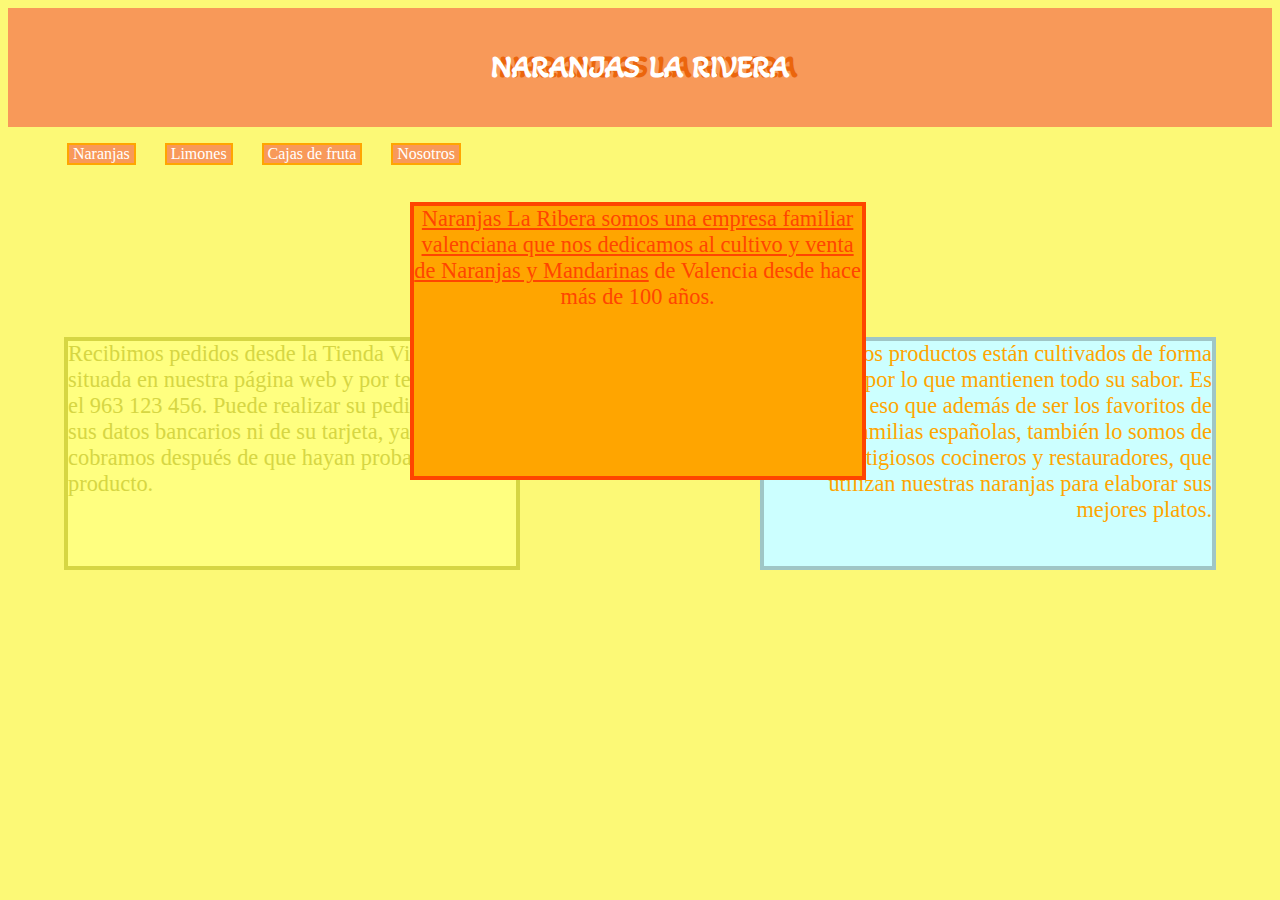
<file: index.html>
<!DOCTYPE html>
<html lang="en">
    <link rel="stylesheet" href="style.css">
    <link rel="preconnect" href="https://fonts.gstatic.com">
    <link href="https://fonts.googleapis.com/css2?family=Akaya+Kanadaka&display=swap" rel="stylesheet">

<head>
    <meta charset="UTF-8">
    <meta http-equiv="X-UA-Compatible" content="IE=edge">
    <meta name="viewport" content="width=device-width, initial-scale=1.0">
    <title>Naranjas La Rivera</title>

</head>
<body>
    <header>
       <br>
        <h1>NARANJAS LA RIVERA</h1>
        <br>
    </header>

    <section>
    <nav> 
        
        <td> 
        <ul>
        <li><a href="index.html">Naranjas</a></li>
       <li> <a href="">Limones</a> </li>
       <li>   <a href="">Cajas de fruta</a> </li>
       <li>  <a href="nosotros.html">Nosotros</a> </li>
        </ul>
       </td>
   
    </nav>
</section>


<section class="bloques">
<p id="m1"><span class="subrayado">Naranjas La Ribera somos una empresa familiar valenciana que nos dedicamos al cultivo y venta de Naranjas y Mandarinas</span> de Valencia desde hace más de 100 años.</p>

  <p id="m2">Recibimos pedidos desde la Tienda Virtual situada en nuestra página web y por teléfono, en el 963 123 456. Puede realizar su pedido sin dar sus datos bancarios ni de su tarjeta, ya que sólo cobramos después de que hayan probado nuestro producto.
</p>

  <p id="m3">Nuestros productos están cultivados de forma natural, por lo que mantienen todo su sabor. Es por eso que además de ser los favoritos de muchas familias españolas, también lo somos de prestigiosos cocineros y restauradores, que utilizan nuestras naranjas para elaborar sus mejores platos.
</p>
</section>



</body>

</html>
</file>
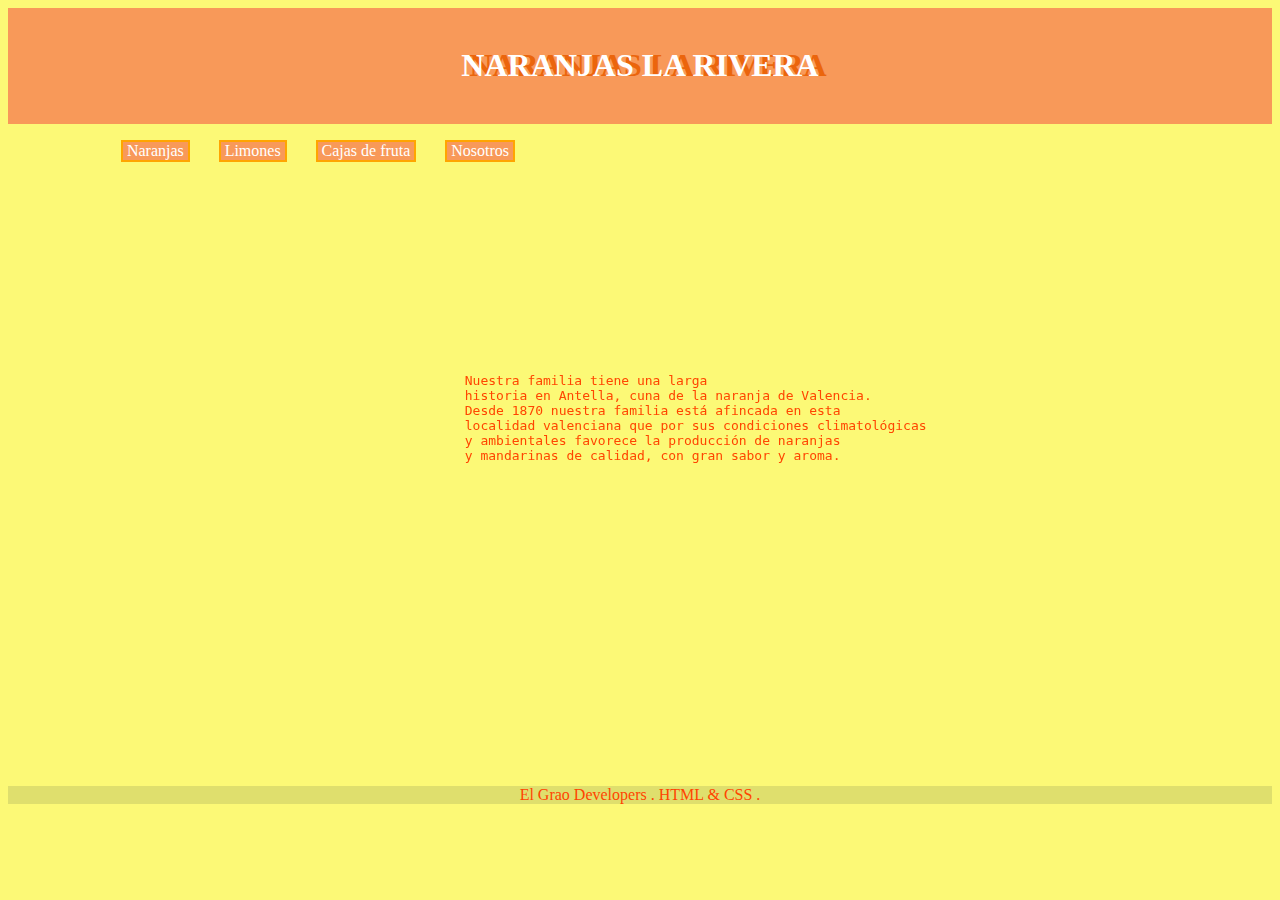
<file: nosotros.html>
<!DOCTYPE html>
<html lang="en">
    <link rel="stylesheet" href="style.css">
<head>
    <meta charset="UTF-8">
    <meta http-equiv="X-UA-Compatible" content="IE=edge">
    <meta name="viewport" content="width=device-width, initial-scale=1.0">
    <title>Nosotros</title>
</head>
<body>
    <header>
        <br>
         <h1>NARANJAS LA RIVERA</h1>
         <br>
     </header>
 
     <section class="naveg">
     <nav> 
         <ul>
         <li><a href="index.html">Naranjas</a></li>
        <li> <a href="">Limones</a> </li>
        <li>   <a href="">Cajas de fruta</a> </li>
        <li>  <a href="nosotros.html">Nosotros</a> </li>
         </ul>
     </table>
     </nav>
    </section>
     <section class="mapa">
         <br>
         <br>
     <iframe src="https://www.google.com/maps/embed?pb=!1m18!1m12!1m3!1d3097.139039975547!2d-0.5938041346911559!3d39.08053057954276!2m3!1f0!2f0!3f0!3m2!1i1024!2i768!4f13.1!3m3!1m2!1s0xd61a74551bca421%3A0xfbd26b6289fbdafa!2s46266%20Antella%2C%20Valencia!5e0!3m2!1ses!2ses!4v1614946984459!5m2!1ses!2ses" width="600" height="450" style="border:0;" allowfullscreen="" loading="lazy"></iframe>
     <pre class="textom">
Nuestra familia tiene una larga 
                     historia en Antella, cuna de la naranja de Valencia. 
                 Desde 1870 nuestra familia está afincada en esta 
                            localidad valenciana que por sus condiciones climatológicas 
                 y ambientales favorece la producción de naranjas 
                y mandarinas de calidad, con gran sabor y aroma.</pre>
    </section>
 <footer class="grao">El Grao Developers . HTML & CSS .</footer>
</body>

</html>
</file>
<file: style.css>
body{
    background-color:rgb(252, 249, 118);
}


header{
    background-color: rgb(248, 153, 89);
    text-align: center;
    font-family: 'Akaya Kanadaka', cursive;
    color: white;
    text-shadow: rgb(235, 101, 12) 8px 0;
}


  
    
ul {
        list-style-type: none;
        background-color: yellow;
      }
      
      li {
        margin-left: 0.5cm;
        text-align: center;
        float: left;
        background-color: rgb(248, 153, 89);
        margin-right: 10px;
        border: orange 2px solid;
        text-align: center;
        
      }
      
      a {
        color: white;
        padding: 0 4px;
        text-decoration: none;
      }

      a:hover {
  background-color: orangered;
  color: white;
}


.naveg{
    width: 1156px; 
    height: 40px;
    margin: 0 auto;
    border: orangered;
}



p#m1 {
        position: absolute;
        top: 20%;
        left: 32%;
        width: 35%;
        height: 30%;
        z-index: 2;
        border: orangered 4px solid;
        background-color: orange;
        text-align: center;
        color: orangered;
        font-size: 1.4rem;
        text-align: center;
      }
      
p#m2 {
        position: absolute;
        top: 35%;
        left: 5%;
        width: 35%;
        height: 25%;
        border: hsl(60, 64%, 55%) 4px solid;
        background-color: hsl(60, 100%, 75%);
        text-align: left;
        font-size: 1.4rem;
        color:hsl(60, 64%, 55%)
        
      }
      
p#m3 {
        position: absolute;
        top: 35%;
        right: 5%;
        width: 35%;
        height: 25%;
        border: hsl(180, 25%, 70%) 4px solid;
        background-color: hsl(180, 100%, 90%);
        text-align: right;
        color: orange;
        font-size: 1.4rem;
      }
      
      
p:hover{
          z-index: 3;
      }

.subrayado{
          text-decoration: underline;
      }

footer{
          background-color: hsl(60, 64%, 65%);
      }

.textom{
          text-align: center;
         
          color:orangered;
          position: relative;
          left: -50px;
          bottom: 310px;
      }

.grao{
         color: orangered;
         text-align: center;
         
     }
</file>
